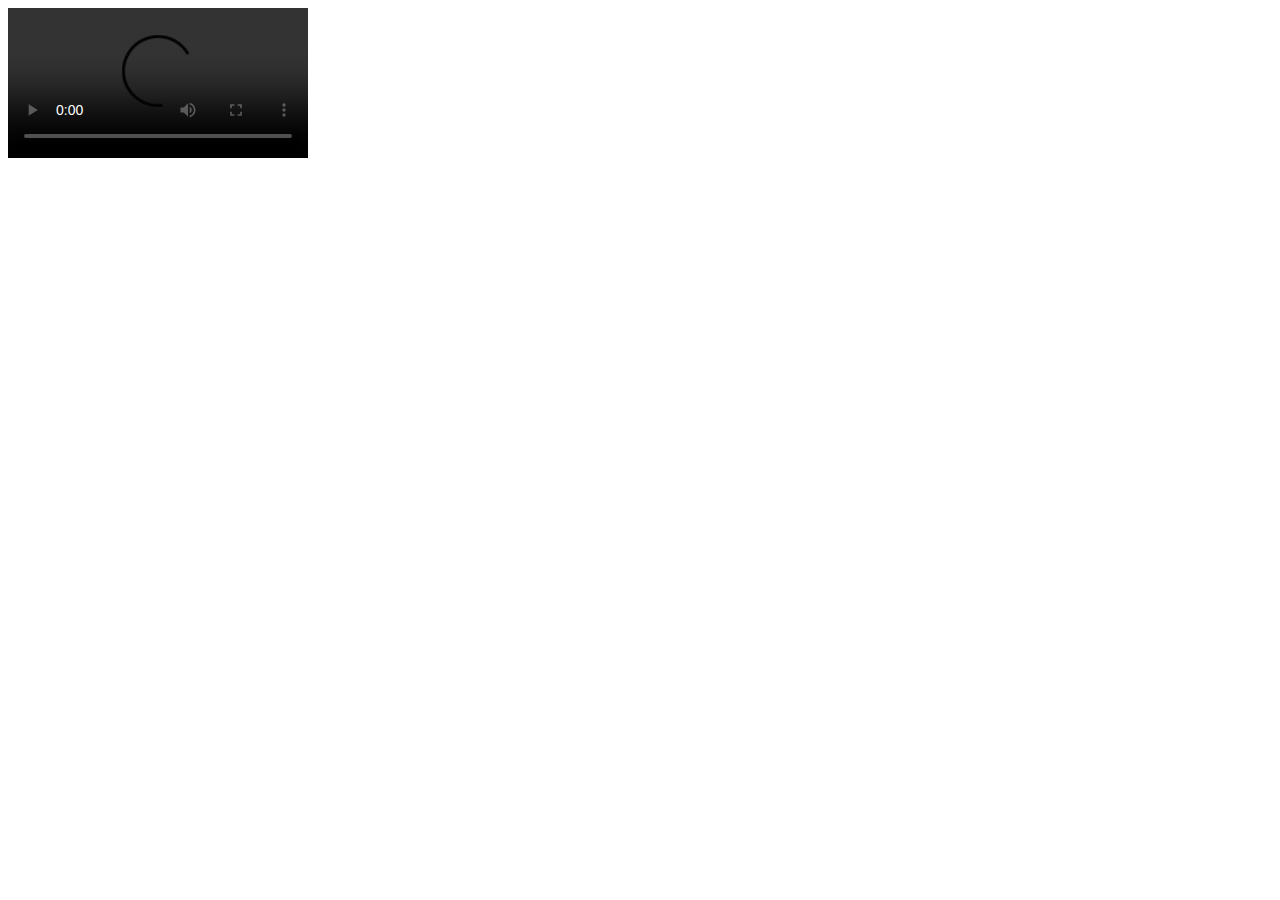
<file: midnight.html>
<!DOCTYPE html>
<html>
    <head>
        <meta charset="utf-8">
        <title>might night</title>
    </head>

    <body>
        <video src="C:\Users\Achala\Desktop\New folder\img\midnight.mp4" controls>

        </video>
    </body>
</html>
</file>
